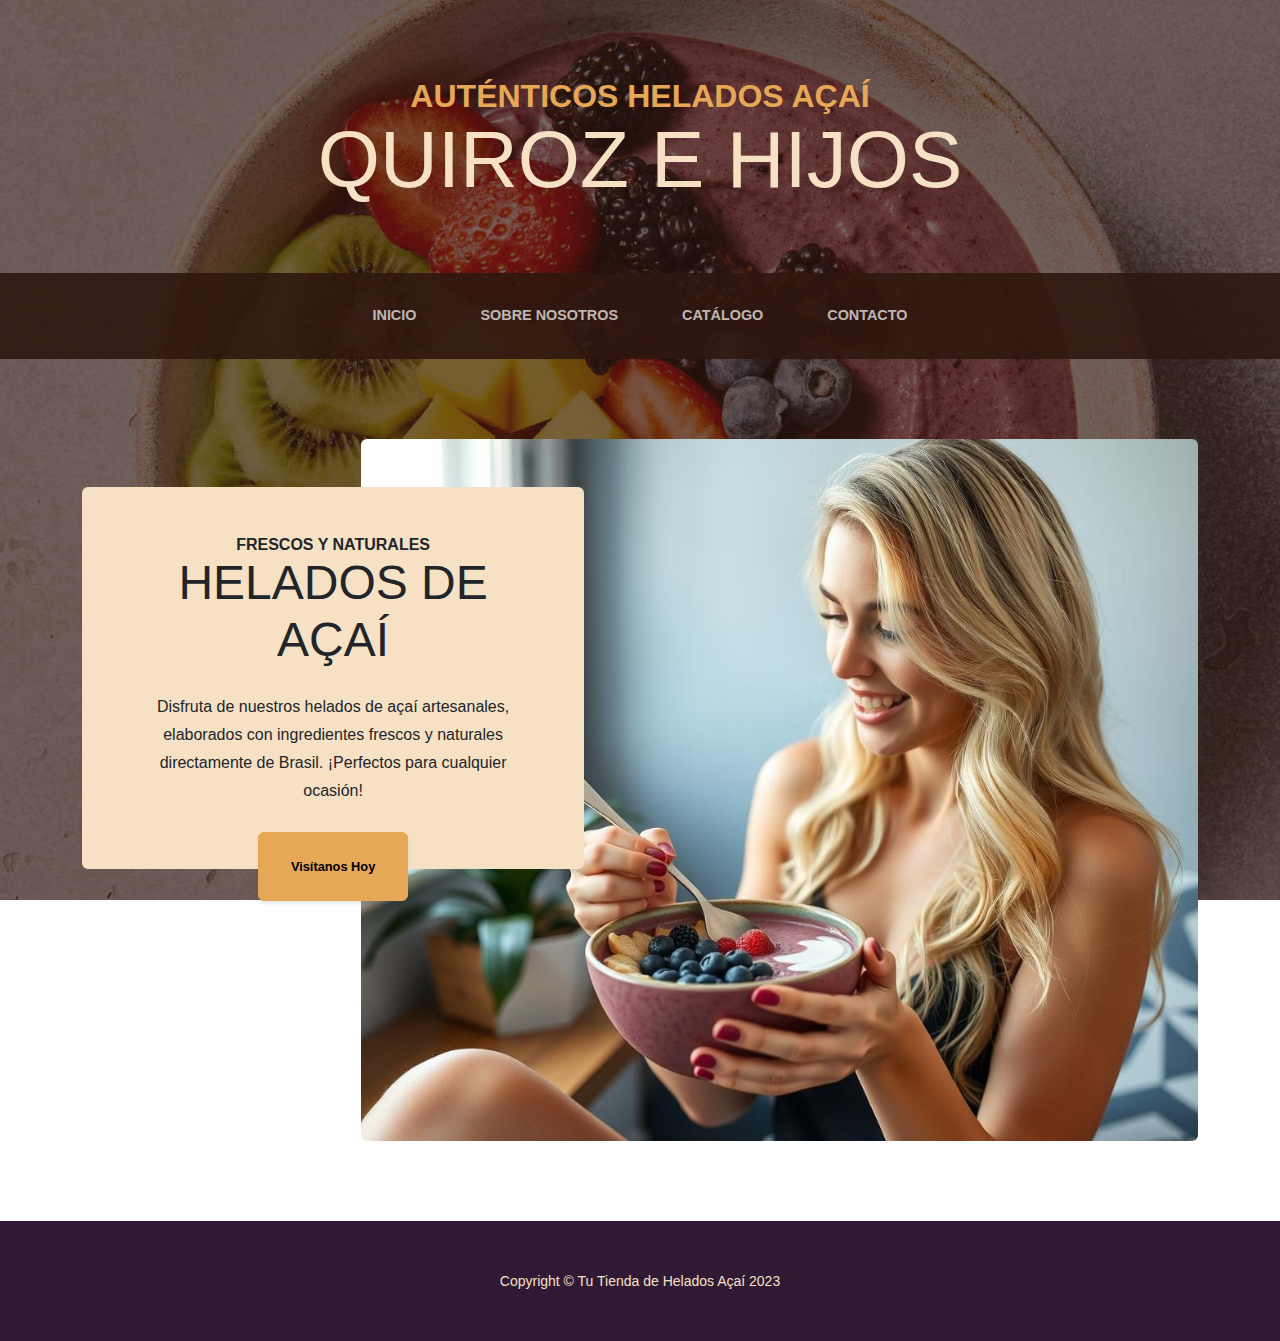
<file: index.html>
<!DOCTYPE html>
<html lang="es">
<head>
    <meta charset="UTF-8">
    <meta name="viewport" content="width=device-width, initial-scale=1, shrink-to-fit=no">
    <meta name="description" content="Deliciosos helados de açaí, directamente de Brasil.">
    <meta name="author" content="Tu Tienda de Helados Açaí">
    <title>Inicio - Helados Açaí</title>
    <link rel="icon" type="image/x-icon" href="assets/favicon.ico">
    <link href="css/styles.css" rel="stylesheet">
</head>
<body>
    <header>
        <h1 class="site-heading text-center text-faded d-none d-lg-block">
            <span class="site-heading-upper text-primary mb-3">Auténticos Helados Açaí</span>
            <span class="site-heading-lower"> quiroz e hijos</span>
        </h1>
    </header>
    <nav class="navbar navbar-expand-lg navbar-dark py-lg-4" id="mainNav">
        <div class="container">
            <a class="navbar-brand text-uppercase fw-bold d-lg-none" href="index.html">Helados Açaí</a>
            <button class="navbar-toggler" type="button" data-bs-toggle="collapse" data-bs-target="#navbarSupportedContent" aria-controls="navbarSupportedContent" aria-expanded="false" aria-label="Toggle navigation"><span class="navbar-toggler-icon"></span></button>
            <div class="collapse navbar-collapse" id="navbarSupportedContent">
                <ul class="navbar-nav mx-auto">
                    <li class="nav-item px-lg-4"><a class="nav-link text-uppercase" href="index.html">Inicio</a></li>
                    <li class="nav-item px-lg-4"><a class="nav-link text-uppercase" href="about.html">Sobre Nosotros</a></li>
                    <li class="nav-item px-lg-4"><a class="nav-link text-uppercase" href="products.html">Catálogo</a></li>
                    <li class="nav-item px-lg-4"><a class="nav-link text-uppercase" href="Contacto.html">Contacto</a></li>
                </ul>
            </div>
        </div>
    </nav>
    <section class="page-section clearfix">
        <div class="container">
            <div class="intro">
                <img class="intro-img img-fluid mb-3 mb-lg-0 rounded" src="assets/img/moca.jpg" alt="Açaí">
                <div class="intro-text left-0 text-center bg-faded p-5 rounded">
                    <h2 class="section-heading mb-4">
                        <span class="section-heading-upper">Frescos y Naturales</span>
                        <span class="section-heading-lower">Helados de Açaí</span>
                    </h2>
                    <p class="mb-3">Disfruta de nuestros helados de açaí artesanales, elaborados con ingredientes frescos y naturales directamente de Brasil. ¡Perfectos para cualquier ocasión!</p>
                    <div class="intro-button mx-auto"><a class="btn btn-primary btn-xl" href="#!">Visítanos Hoy</a></div>
                </div>
            </div>
        </div>
    </section>
    <footer class="footer text-faded text-center py-5">
        <div class="container"><p class="m-0 small">Copyright &copy; Tu Tienda de Helados Açaí 2023</p></div>
    </footer>
    <script src="https://cdn.jsdelivr.net/npm/bootstrap@5.2.3/dist/js/bootstrap.bundle.min.js"></script>
    <script src="js/scripts.js"></script>
</body>
</html>
</file>
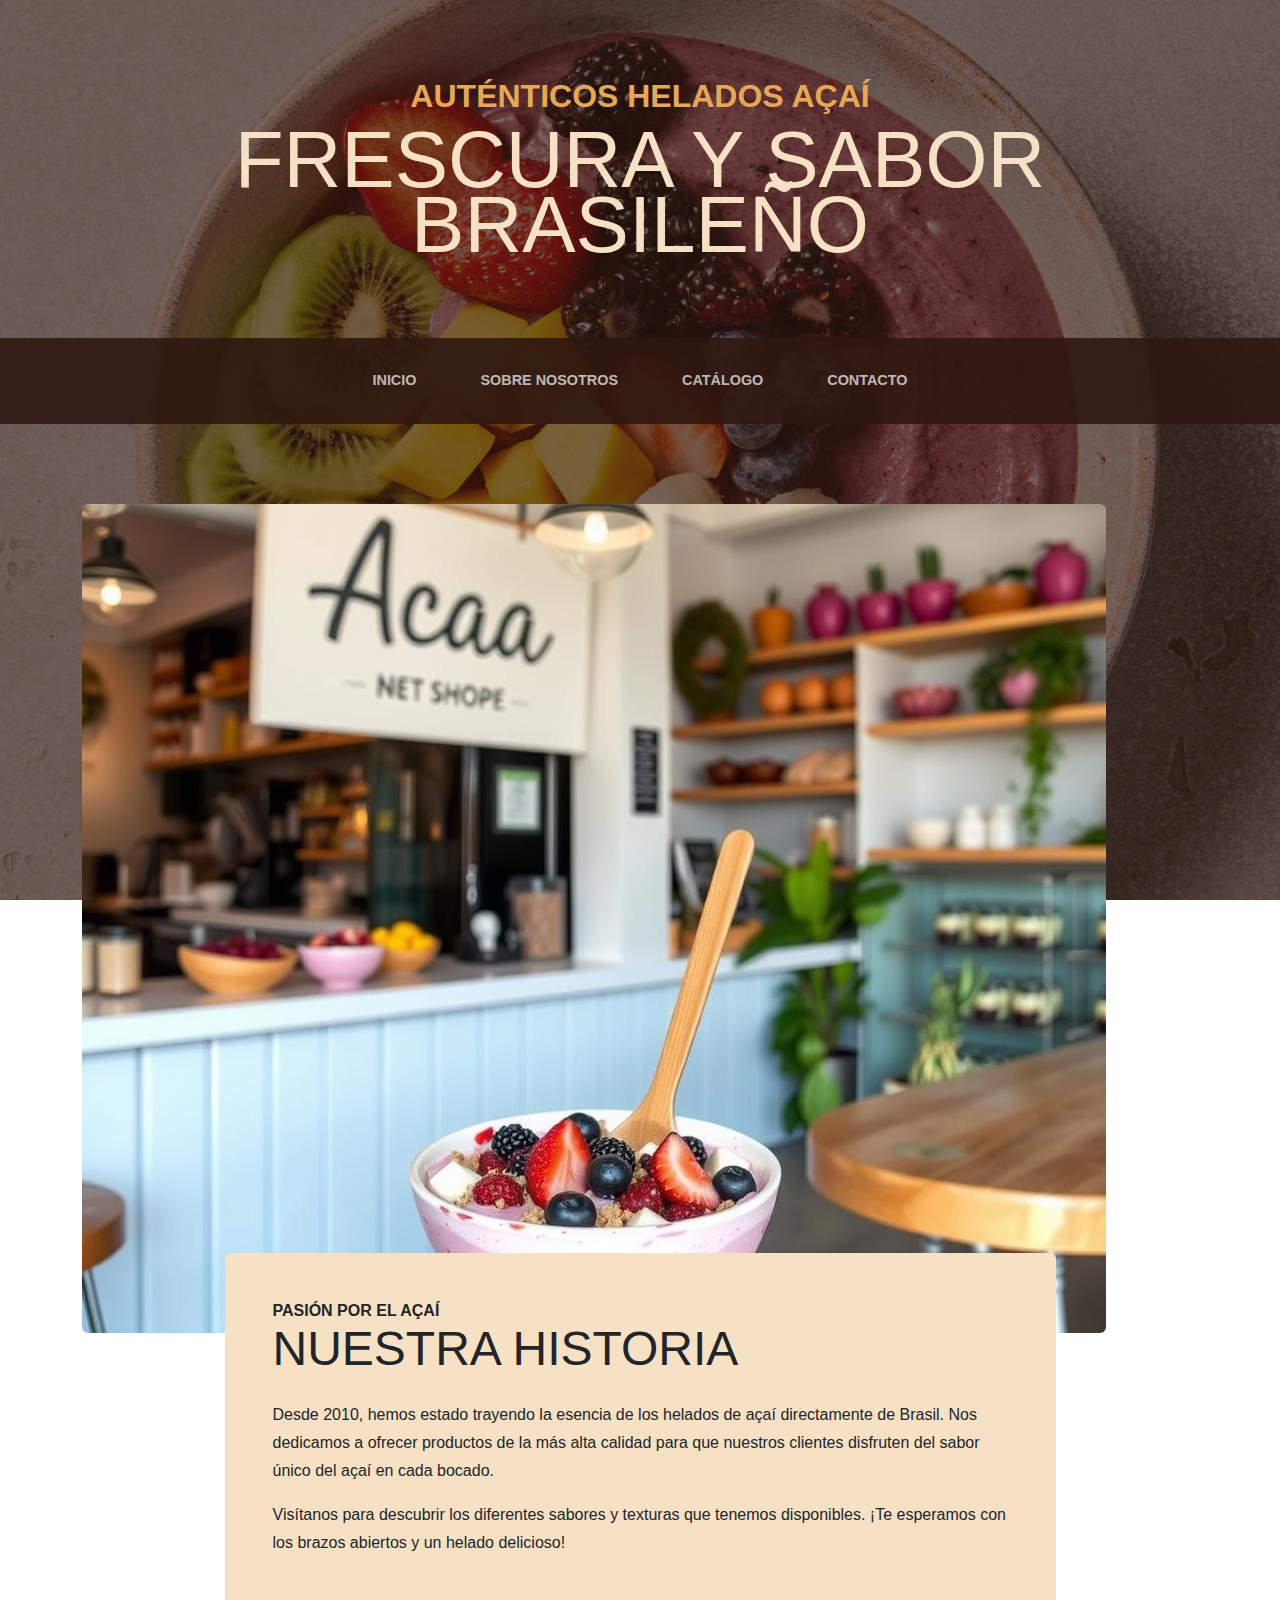
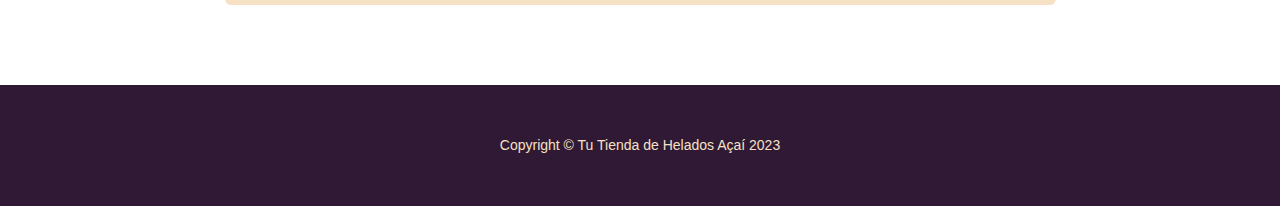
<file: about.html>
<!DOCTYPE html>
<html lang="es">
<head>
    <meta charset="UTF-8">
    <meta name="viewport" content="width=device-width, initial-scale=1, shrink-to-fit=no">
    <meta name="description" content="Conoce nuestra historia.">
    <meta name="author" content="Tu Tienda de Helados Açaí">
    <title>Sobre Nosotros - Helados Açaí</title>
    <link rel="icon" type="image/x-icon" href="assets/favicon.ico">
    <link href="css/styles.css" rel="stylesheet">
</head>
<body>
    <header>
        <h1 class="site-heading text-center text-faded d-none d-lg-block">
            <span class="site-heading-upper text-primary mb-3">Auténticos Helados Açaí</span>
            <span class="site-heading-lower">Frescura y Sabor Brasileño</span>
        </h1>
    </header>
    <nav class="navbar navbar-expand-lg navbar-dark py-lg-4" id="mainNav">
        <div class="container">
            <a class="navbar-brand text-uppercase fw-bold d-lg-none" href="index.html">Helados Açaí</a>
            <button class="navbar-toggler" type="button" data-bs-toggle="collapse" data-bs-target="#navbarSupportedContent" aria-controls="navbarSupportedContent" aria-expanded="false" aria-label="Toggle navigation"><span class="navbar-toggler-icon"></span></button>
            <div class="collapse navbar-collapse" id="navbarSupportedContent">
                <ul class="navbar-nav mx-auto">
                    <li class="nav-item px-lg-4"><a class="nav-link text-uppercase" href="index.html">Inicio</a></li>
                    <li class="nav-item px-lg-4"><a class="nav-link text-uppercase" href="about.html">Sobre Nosotros</a></li>
                    <li class="nav-item px-lg-4"><a class="nav-link text-uppercase" href="products.html">Catálogo</a></li>
                    <li class="nav-item px-lg-4"><a class="nav-link text-uppercase" href="contact.html">Contacto</a></li>
                </ul>
            </div>
        </div>
    </nav>
    <section class="page-section about-heading">
        <div class="container">
            <img class="img-fluid rounded about-heading-img mb-3 mb-lg-0" src="assets/img/loja.jpg" alt="Sobre Nosotros">
            <div class="about-heading-content">
                <div class="row">
                    <div class="col-xl-9 col-lg-10 mx-auto">
                        <div class="bg-faded rounded p-5">
                            <h2 class="section-heading mb-4">
                                <span class="section-heading-upper">Pasión por el Açaí</span>
                                <span class="section-heading-lower">Nuestra Historia</span>
                            </h2>
                            <p>Desde 2010, hemos estado trayendo la esencia de los helados de açaí directamente de Brasil. Nos dedicamos a ofrecer productos de la más alta calidad para que nuestros clientes disfruten del sabor único del açaí en cada bocado.</p>
                            <p class="mb-0">Visítanos para descubrir los diferentes sabores y texturas que tenemos disponibles. ¡Te esperamos con los brazos abiertos y un helado delicioso!</p>
                        </div>
                    </div>
                </div>
            </div>
        </div>
    </section>
    <footer class="footer text-faded text-center py-5">
        <div class="container"><p class="m-0 small">Copyright &copy; Tu Tienda de Helados Açaí 2023</p></div>
    </footer>
    <script src="https://cdn.jsdelivr.net/npm/bootstrap@5.2.3/dist/js/bootstrap.bundle.min.js"></script>
    <script src="js/scripts.js"></script>
</body>
</html>
</file>
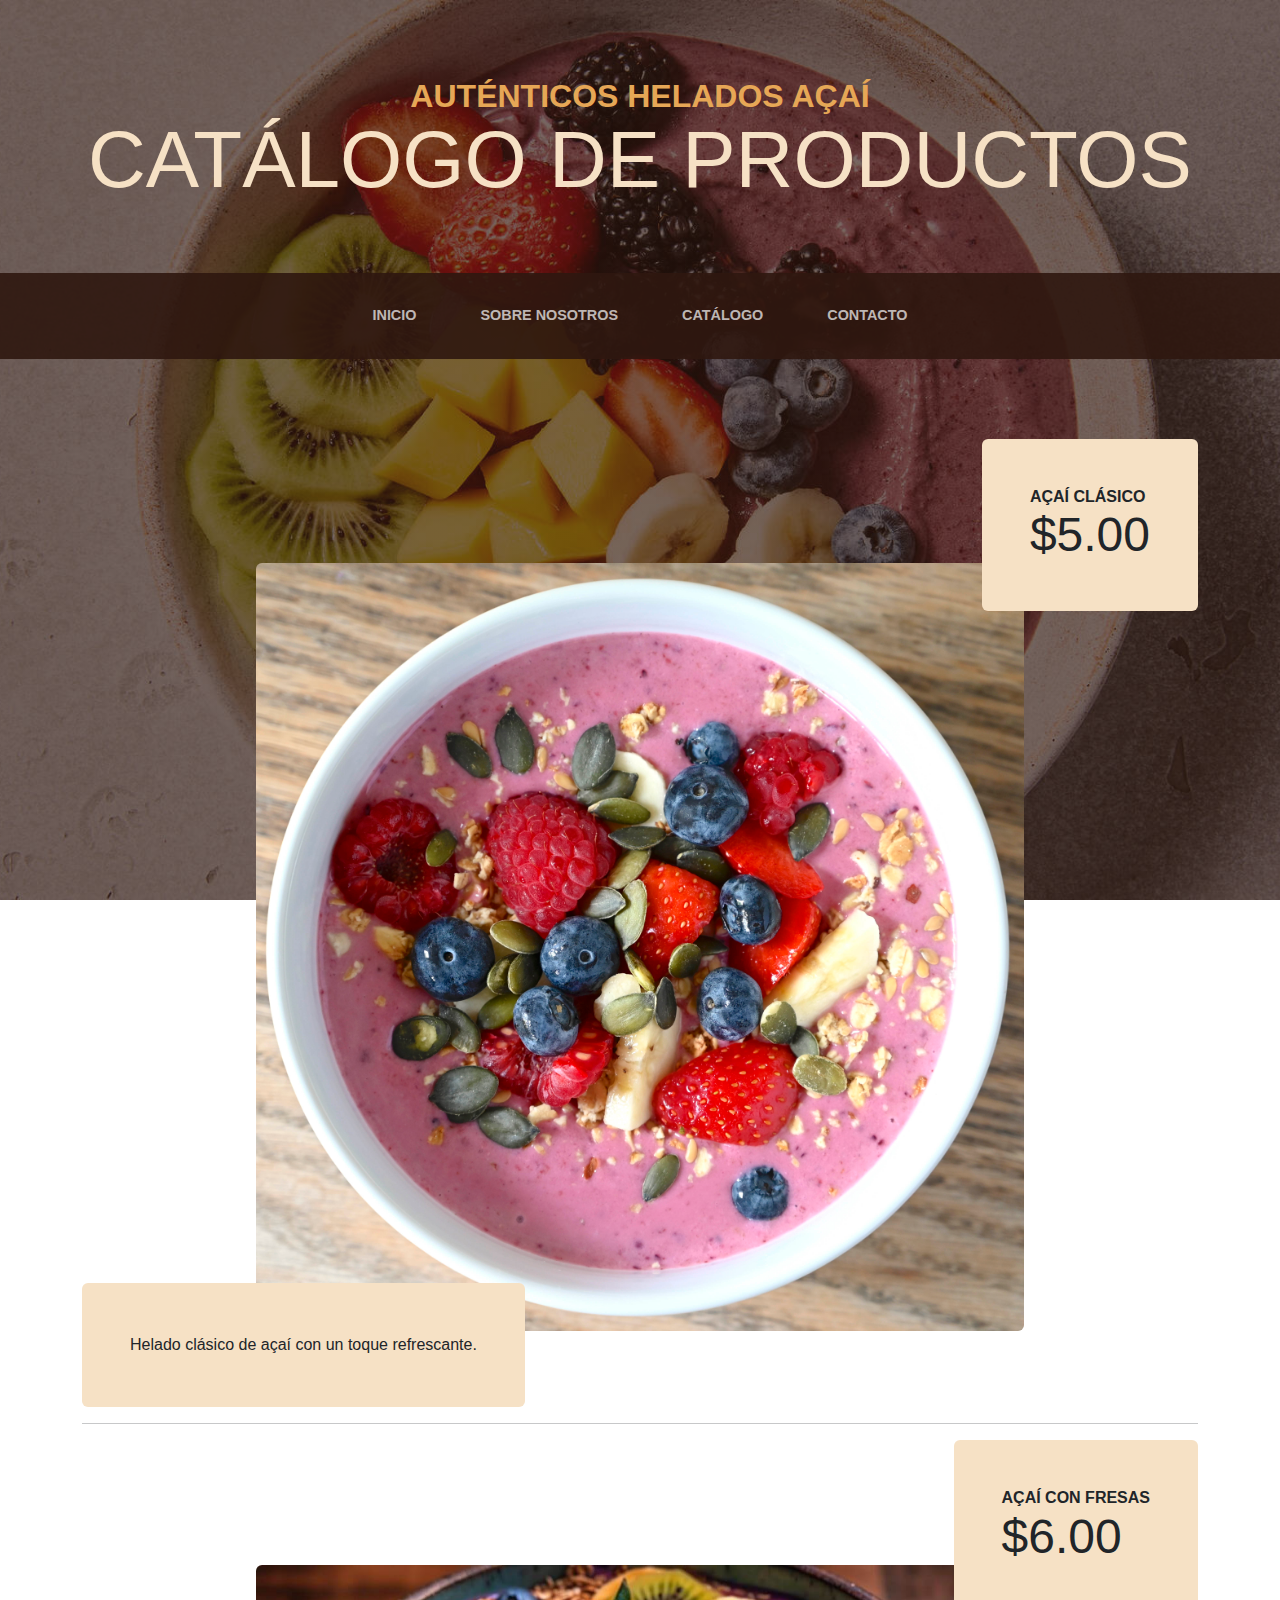
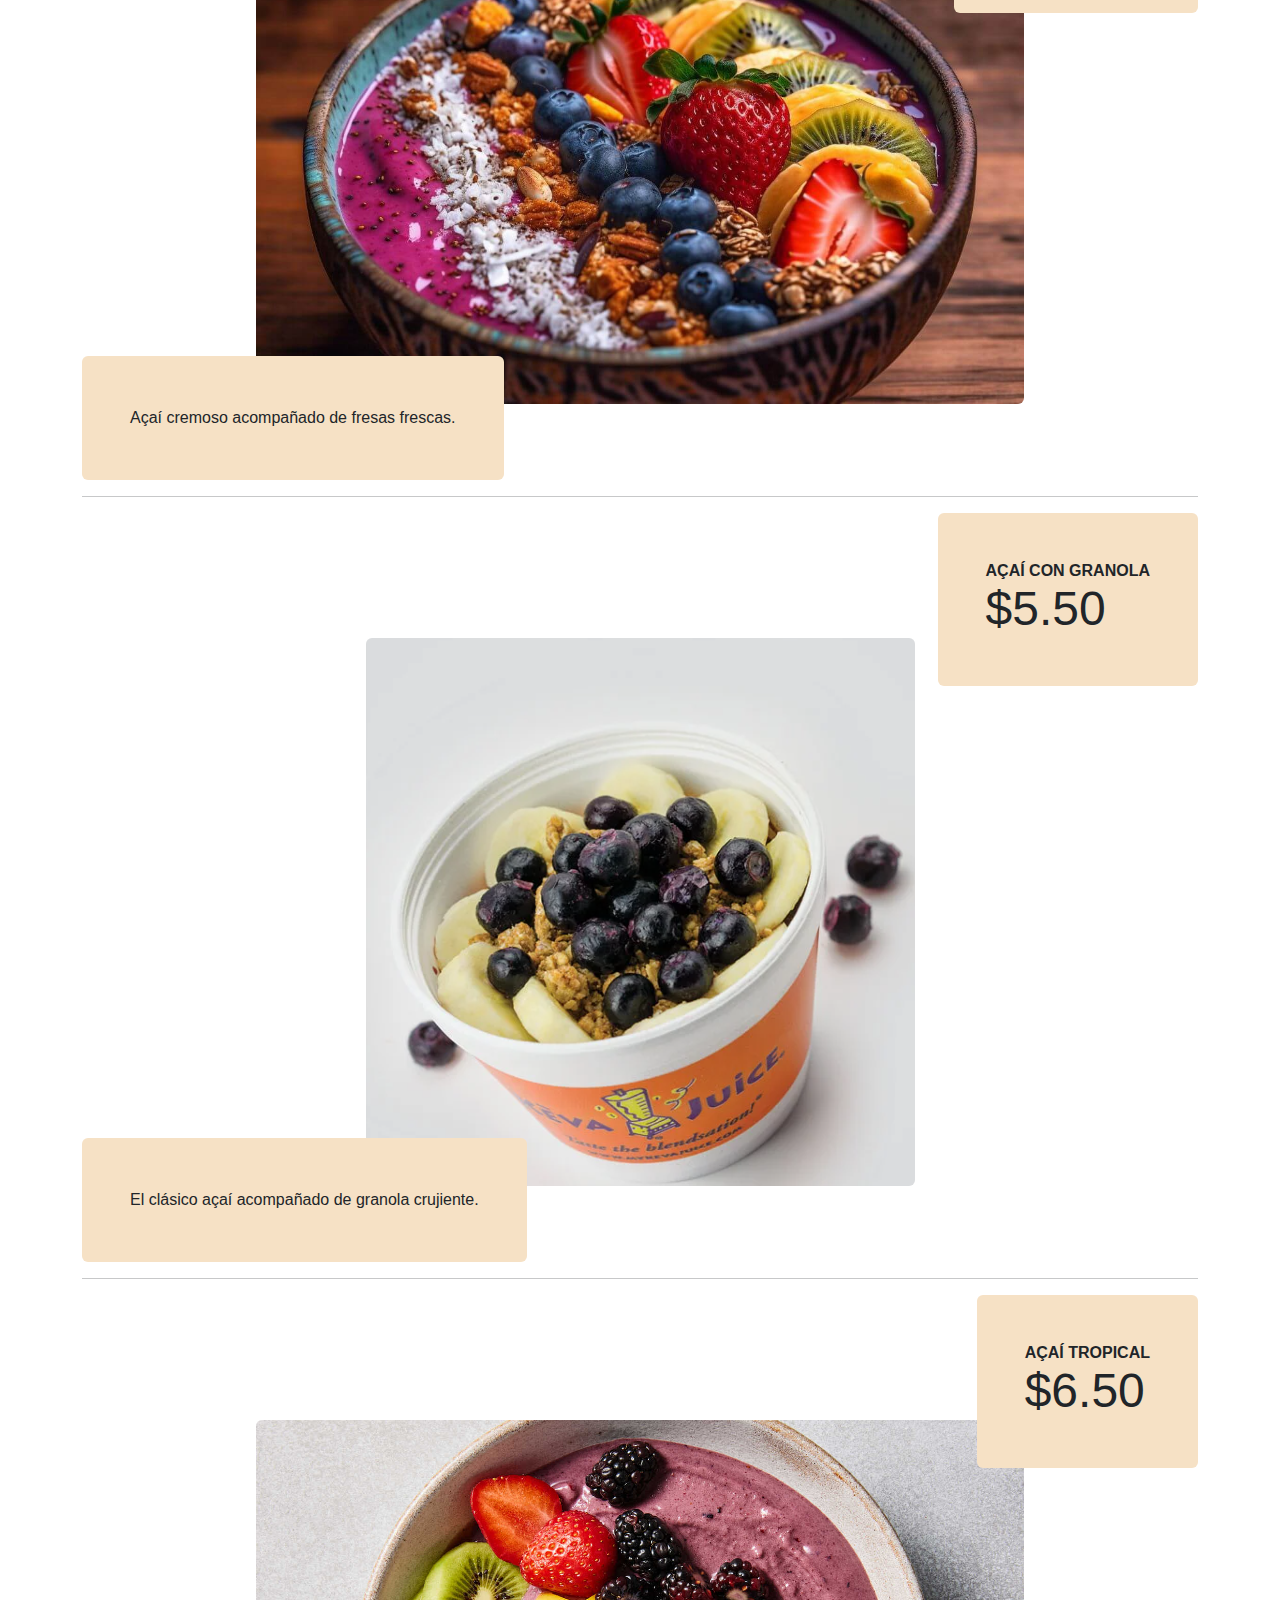
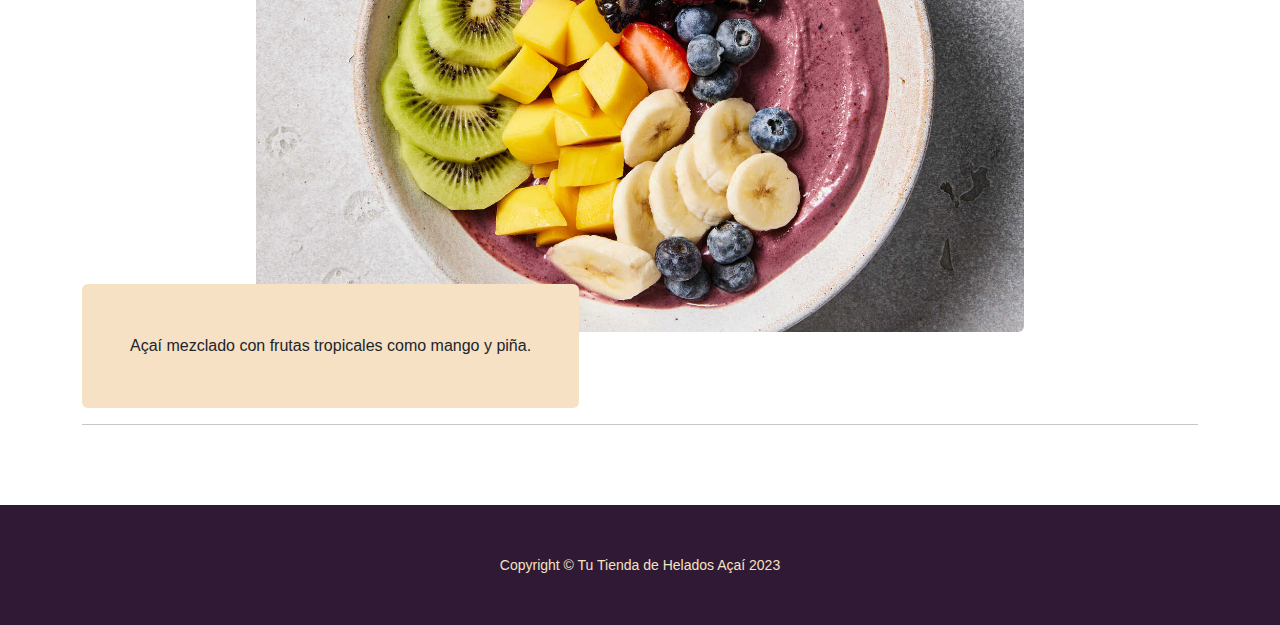
<file: products.html>
<!DOCTYPE html>
<html lang="es">
<head>
    <meta charset="UTF-8">
    <meta name="viewport" content="width=device-width, initial-scale=1, shrink-to-fit=no">
    <meta name="description" content="Descubre nuestros deliciosos productos de açaí.">
    <meta name="author" content="Tu Tienda de Helados Açaí">
    <title>Catálogo - Helados Açaí</title>
    <link rel="icon" type="image/x-icon" href="assets/favicon.ico">
    <link href="css/styles.css" rel="stylesheet">
</head>
<body>
    <header>
        <h1 class="site-heading text-center text-faded d-none d-lg-block">
            <span class="site-heading-upper text-primary mb-3">Auténticos Helados Açaí</span>
            <span class="site-heading-lower">Catálogo de Productos</span>
        </h1>
    </header>
    <nav class="navbar navbar-expand-lg navbar-dark py-lg-4" id="mainNav">
        <div class="container">
            <a class="navbar-brand text-uppercase fw-bold d-lg-none" href="index.html">Helados Açaí</a>
            <button class="navbar-toggler" type="button" data-bs-toggle="collapse" data-bs-target="#navbarSupportedContent" aria-controls="navbarSupportedContent" aria-expanded="false" aria-label="Toggle navigation"><span class="navbar-toggler-icon"></span></button>
            <div class="collapse navbar-collapse" id="navbarSupportedContent">
                <ul class="navbar-nav mx-auto">
                    <li class="nav-item px-lg-4"><a class="nav-link text-uppercase" href="index.html">Inicio</a></li>
                    <li class="nav-item px-lg-4"><a class="nav-link text-uppercase" href="about.html">Sobre Nosotros</a></li>
                    <li class="nav-item px-lg-4"><a class="nav-link text-uppercase" href="products.html">Catálogo</a></li>
                    <li class="nav-item px-lg-4"><a class="nav-link text-uppercase" href="Contacto.html">Contacto</a></li>
                </ul>
            </div>
        </div>
    </nav>
    <section class="page-section">
        <div class="container">
            <div class="product-item" id="productos-container">
                <!-- Productos dinámicos cargados aquí por JavaScript -->
            </div>
        </div>
    </section>
    <footer class="footer text-faded text-center py-5">
        <div class="container"><p class="m-0 small">Copyright &copy; Tu Tienda de Helados Açaí 2023</p></div>
    </footer>
    <script src="https://cdn.jsdelivr.net/npm/bootstrap@5.2.3/dist/js/bootstrap.bundle.min.js"></script>
    <script src="js/productos.js"></script>
</body>
</html>
</file>
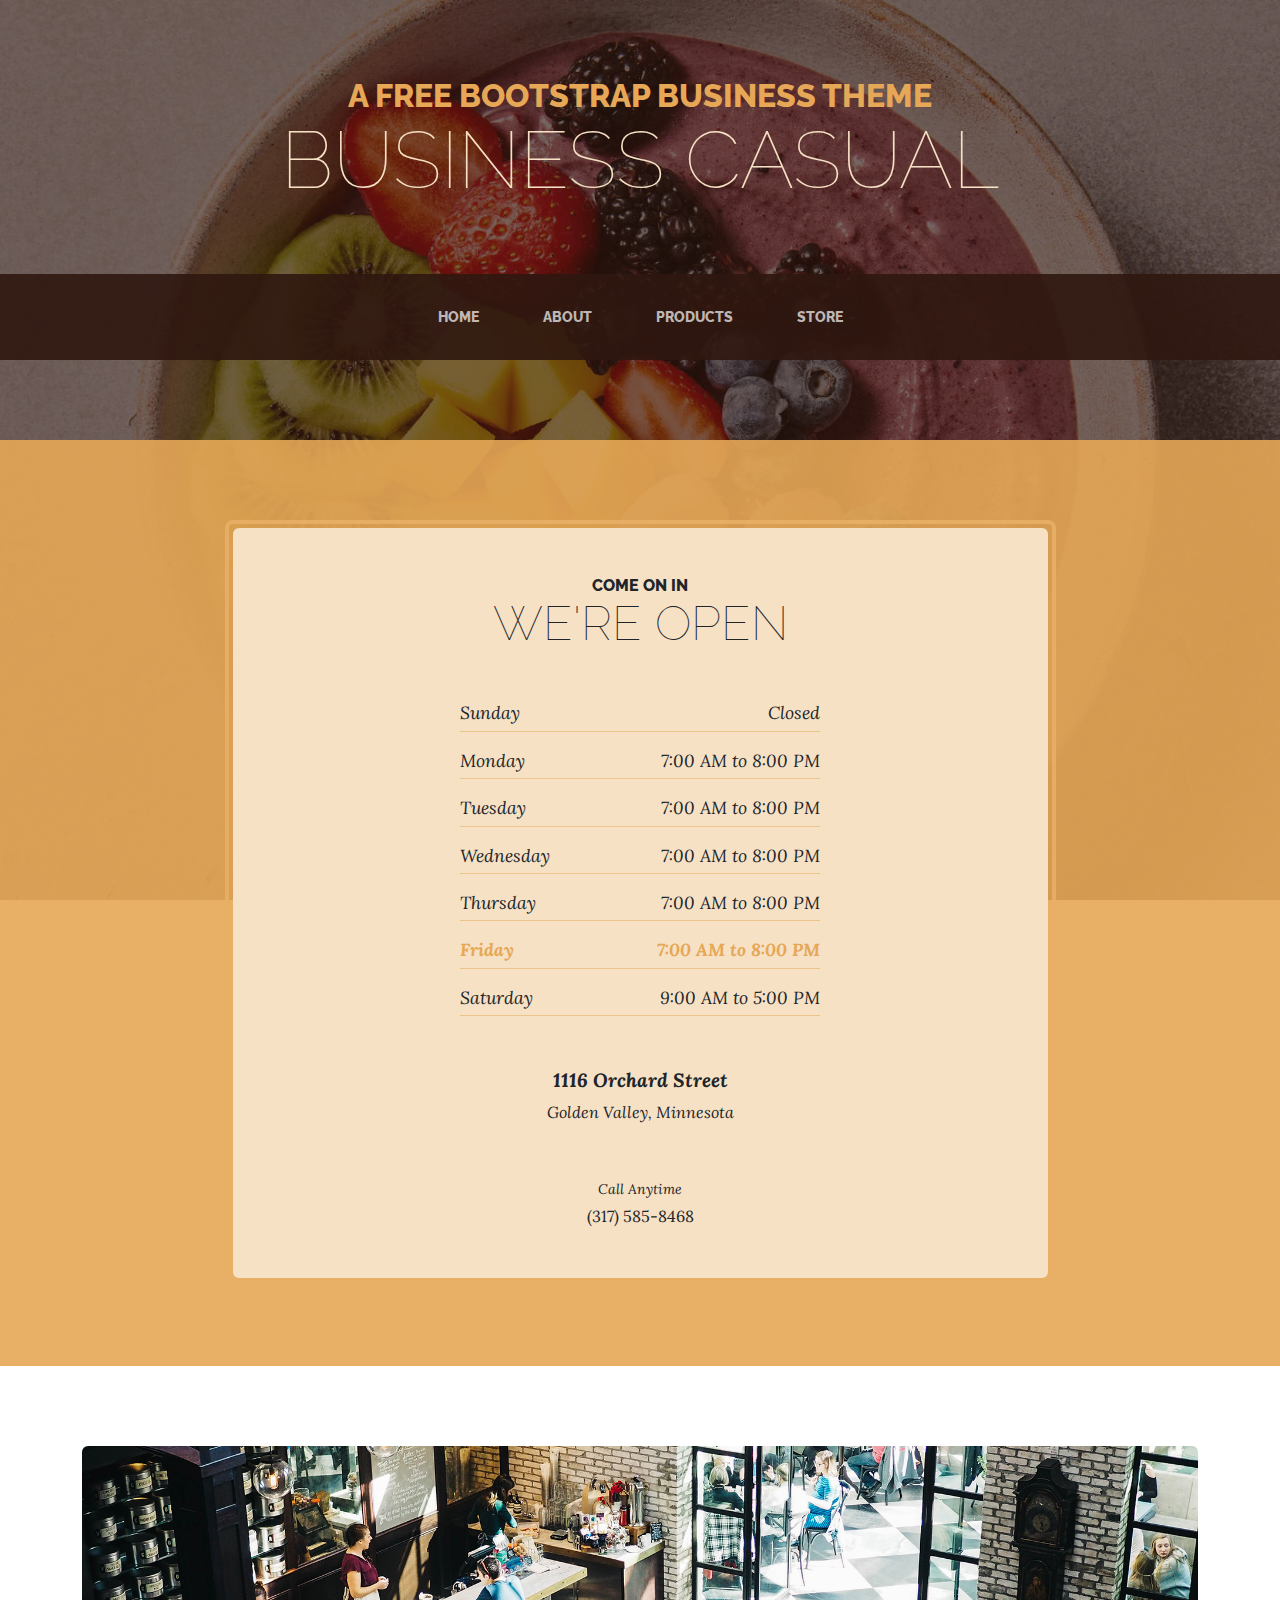
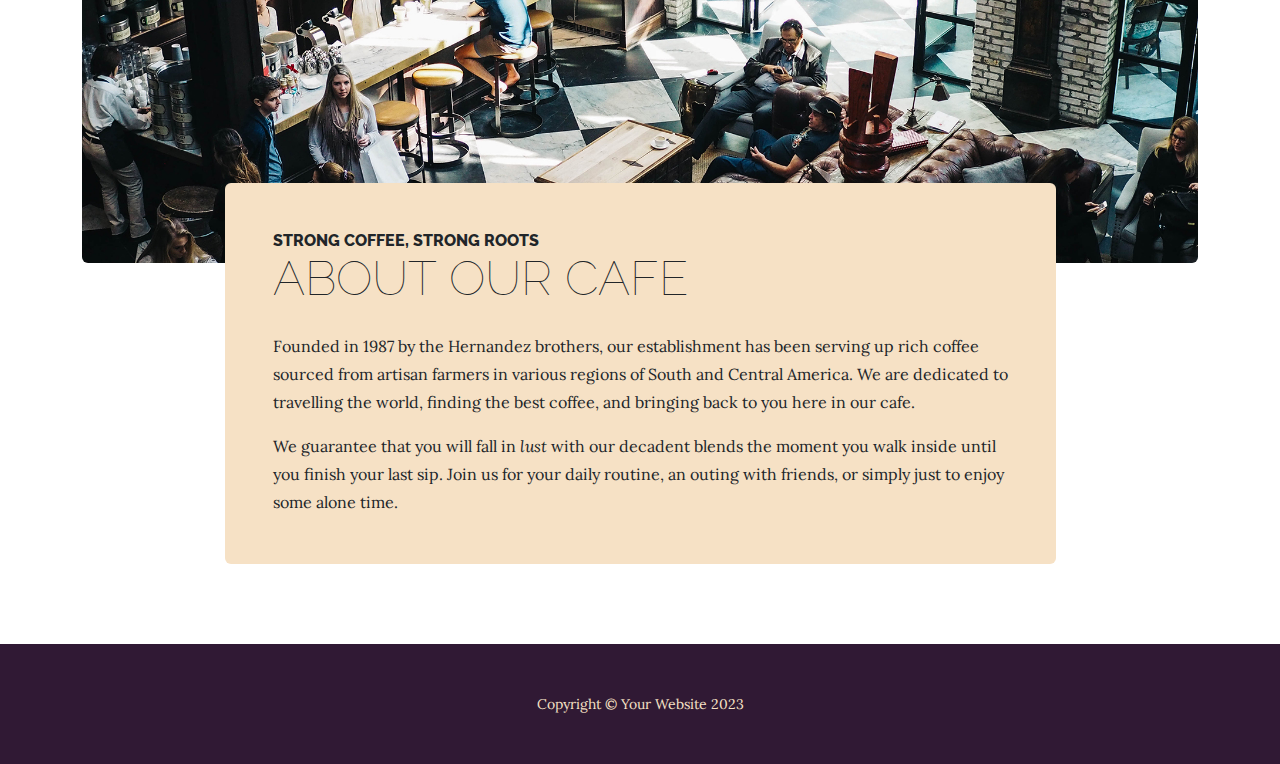
<file: store.html>
<!DOCTYPE html>
<html lang="en">
    <head>
        <meta charset="utf-8" />
        <meta name="viewport" content="width=device-width, initial-scale=1, shrink-to-fit=no" />
        <meta name="description" content="" />
        <meta name="author" content="" />
        <title>Business Casual - Start Bootstrap Theme</title>
        <link rel="icon" type="image/x-icon" href="assets/favicon.ico" />
        <!-- Google fonts-->
        <link href="https://fonts.googleapis.com/css?family=Raleway:100,100i,200,200i,300,300i,400,400i,500,500i,600,600i,700,700i,800,800i,900,900i" rel="stylesheet" />
        <link href="https://fonts.googleapis.com/css?family=Lora:400,400i,700,700i" rel="stylesheet" />
        <!-- Core theme CSS (includes Bootstrap)-->
        <link href="css/styles.css" rel="stylesheet" />
    </head>
    <body>
        <header>
            <h1 class="site-heading text-center text-faded d-none d-lg-block">
                <span class="site-heading-upper text-primary mb-3">A Free Bootstrap Business Theme</span>
                <span class="site-heading-lower">Business Casual</span>
            </h1>
        </header>
        <!-- Navigation-->
        <nav class="navbar navbar-expand-lg navbar-dark py-lg-4" id="mainNav">
            <div class="container">
                <a class="navbar-brand text-uppercase fw-bold d-lg-none" href="index.html">Start Bootstrap</a>
                <button class="navbar-toggler" type="button" data-bs-toggle="collapse" data-bs-target="#navbarSupportedContent" aria-controls="navbarSupportedContent" aria-expanded="false" aria-label="Toggle navigation"><span class="navbar-toggler-icon"></span></button>
                <div class="collapse navbar-collapse" id="navbarSupportedContent">
                    <ul class="navbar-nav mx-auto">
                        <li class="nav-item px-lg-4"><a class="nav-link text-uppercase" href="index.html">Home</a></li>
                        <li class="nav-item px-lg-4"><a class="nav-link text-uppercase" href="about.html">About</a></li>
                        <li class="nav-item px-lg-4"><a class="nav-link text-uppercase" href="products.html">Products</a></li>
                        <li class="nav-item px-lg-4"><a class="nav-link text-uppercase" href="store.html">Store</a></li>
                    </ul>
                </div>
            </div>
        </nav>
        <section class="page-section cta">
            <div class="container">
                <div class="row">
                    <div class="col-xl-9 mx-auto">
                        <div class="cta-inner bg-faded text-center rounded">
                            <h2 class="section-heading mb-5">
                                <span class="section-heading-upper">Come On In</span>
                                <span class="section-heading-lower">We're Open</span>
                            </h2>
                            <ul class="list-unstyled list-hours mb-5 text-left mx-auto">
                                <li class="list-unstyled-item list-hours-item d-flex">
                                    Sunday
                                    <span class="ms-auto">Closed</span>
                                </li>
                                <li class="list-unstyled-item list-hours-item d-flex">
                                    Monday
                                    <span class="ms-auto">7:00 AM to 8:00 PM</span>
                                </li>
                                <li class="list-unstyled-item list-hours-item d-flex">
                                    Tuesday
                                    <span class="ms-auto">7:00 AM to 8:00 PM</span>
                                </li>
                                <li class="list-unstyled-item list-hours-item d-flex">
                                    Wednesday
                                    <span class="ms-auto">7:00 AM to 8:00 PM</span>
                                </li>
                                <li class="list-unstyled-item list-hours-item d-flex">
                                    Thursday
                                    <span class="ms-auto">7:00 AM to 8:00 PM</span>
                                </li>
                                <li class="list-unstyled-item list-hours-item d-flex">
                                    Friday
                                    <span class="ms-auto">7:00 AM to 8:00 PM</span>
                                </li>
                                <li class="list-unstyled-item list-hours-item d-flex">
                                    Saturday
                                    <span class="ms-auto">9:00 AM to 5:00 PM</span>
                                </li>
                            </ul>
                            <p class="address mb-5">
                                <em>
                                    <strong>1116 Orchard Street</strong>
                                    <br />
                                    Golden Valley, Minnesota
                                </em>
                            </p>
                            <p class="mb-0">
                                <small><em>Call Anytime</em></small>
                                <br />
                                (317) 585-8468
                            </p>
                        </div>
                    </div>
                </div>
            </div>
        </section>
        <section class="page-section about-heading">
            <div class="container">
                <img class="img-fluid rounded about-heading-img mb-3 mb-lg-0" src="assets/img/about.jpg" alt="..." />
                <div class="about-heading-content">
                    <div class="row">
                        <div class="col-xl-9 col-lg-10 mx-auto">
                            <div class="bg-faded rounded p-5">
                                <h2 class="section-heading mb-4">
                                    <span class="section-heading-upper">Strong Coffee, Strong Roots</span>
                                    <span class="section-heading-lower">About Our Cafe</span>
                                </h2>
                                <p>Founded in 1987 by the Hernandez brothers, our establishment has been serving up rich coffee sourced from artisan farmers in various regions of South and Central America. We are dedicated to travelling the world, finding the best coffee, and bringing back to you here in our cafe.</p>
                                <p class="mb-0">
                                    We guarantee that you will fall in
                                    <em>lust</em>
                                    with our decadent blends the moment you walk inside until you finish your last sip. Join us for your daily routine, an outing with friends, or simply just to enjoy some alone time.
                                </p>
                            </div>
                        </div>
                    </div>
                </div>
            </div>
        </section>
        <footer class="footer text-faded text-center py-5">
            <div class="container"><p class="m-0 small">Copyright &copy; Your Website 2023</p></div>
        </footer>
        <!-- Bootstrap core JS-->
        <script src="https://cdn.jsdelivr.net/npm/bootstrap@5.2.3/dist/js/bootstrap.bundle.min.js"></script>
        <!-- Core theme JS-->
        <script src="js/scripts.js"></script>
    </body>
</html>
</file>
